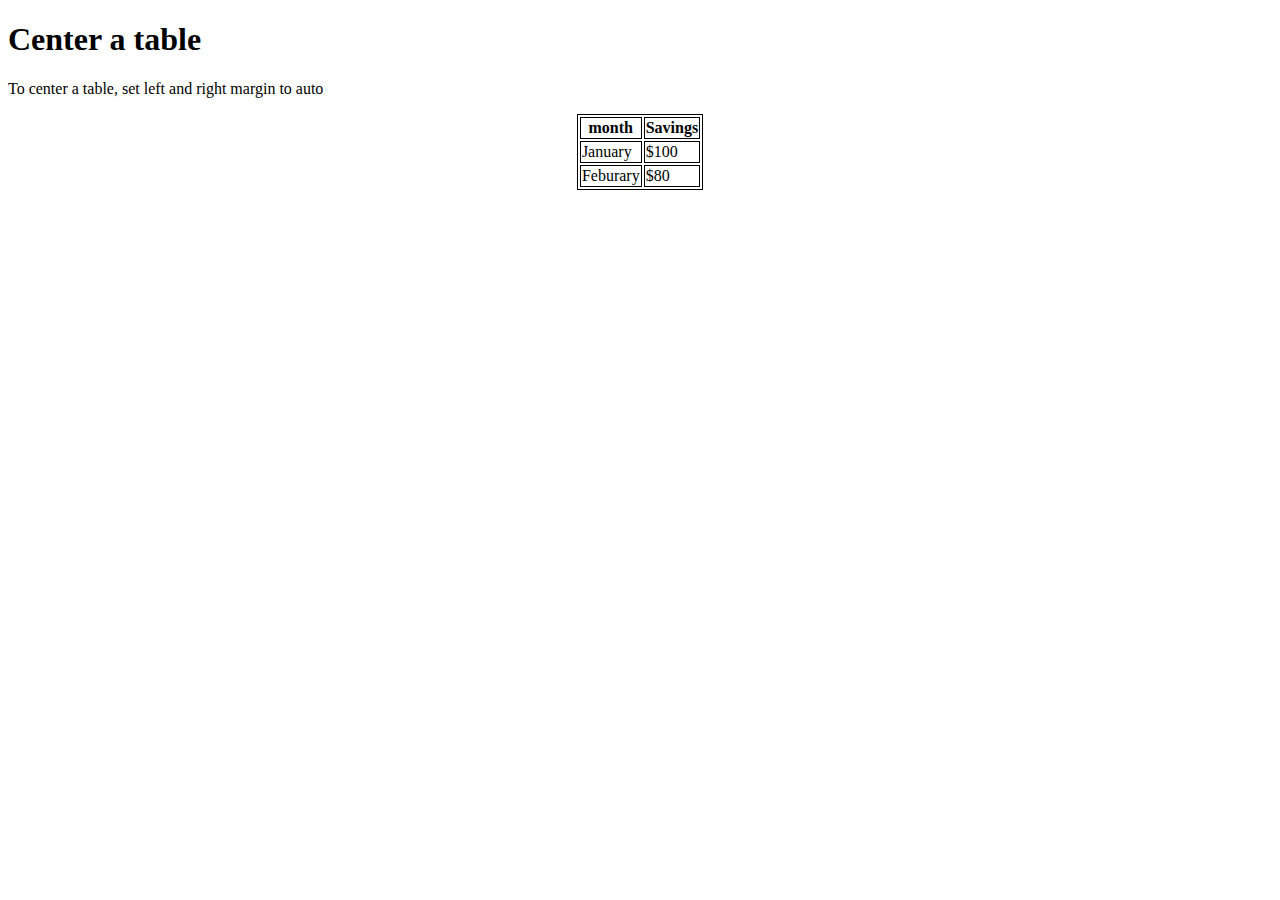
<file: myPortiofolio/index1.html>
<!DOCTYPE html>
<html lang="en">
<head>
   <style>
       table, th, td {
           border: 1px solid black;
       }
       table.center {
           margin-left: auto;
           margin-right: auto;
           
       }
   </style>
</head>
<body>
    <h1> Center a table</h1>
    <p> To center a table, set left and right margin to auto</p>
    <table class="center">
        <tr>
            <th>month</th>
            <th>Savings</th>
            </td>
        </tr>
        <tr>
            <td>January</td>
            <td> $100</td>
        </tr>
        <tr>
        <td> Feburary</td>
        <td>$80</td>
        </tr>
    </table>
    
</body>
</html>
</file>
